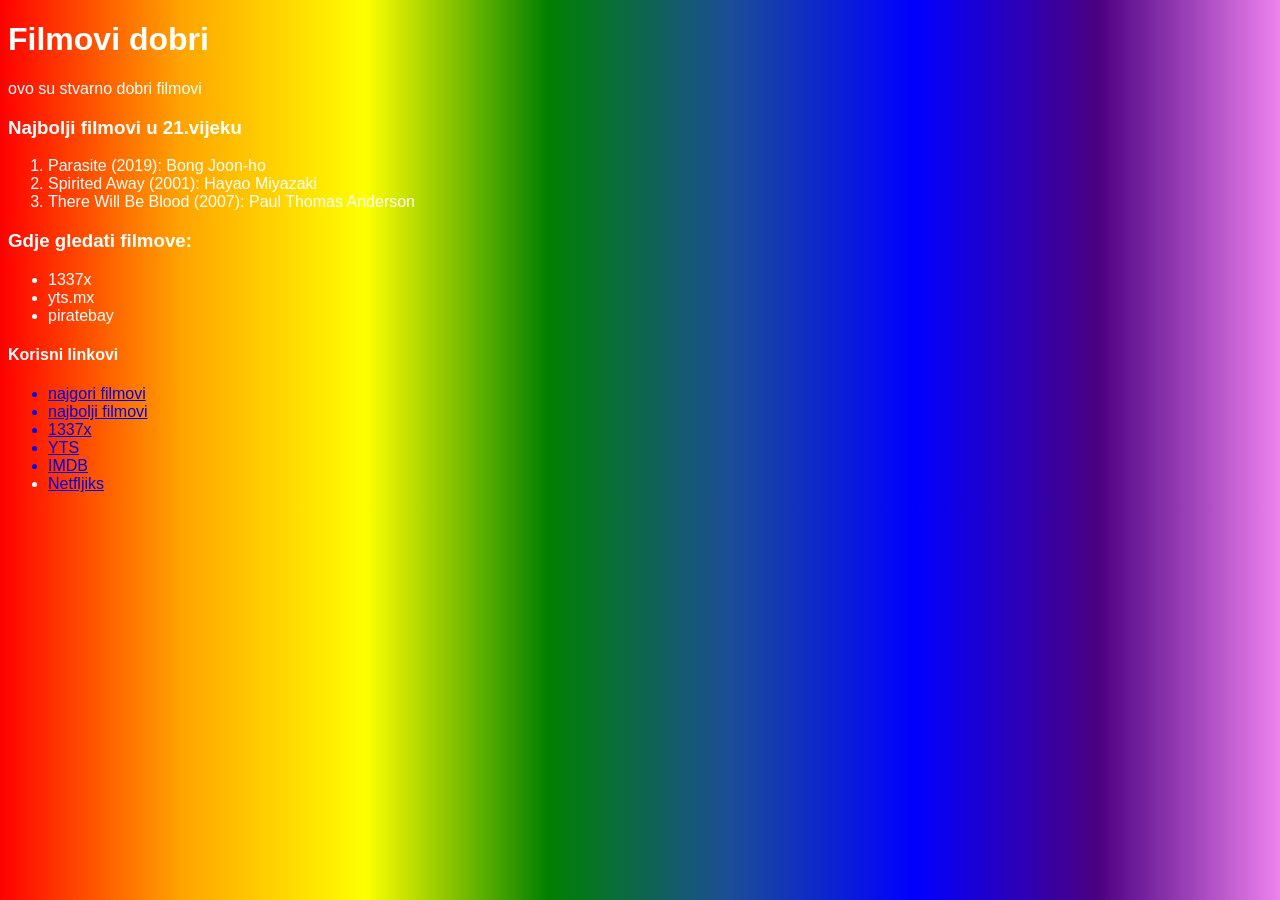
<file: r2_23_05_2026/class/index.html>
<!DOCTYPE html>
<html lang="en">
<head>
    <meta charset="UTF-8">
    <meta name="viewport" content="width=device-width, initial-scale=1.0">
    <title>Radionica 2</title>

    <style>
        body{
            font-family:"Comic Sans MS", "Comic Sans", cursive, sans-serif;
            background: linear-gradient(to right, red, orange, yellow, green,rgb(27, 77, 152), blue, indigo, violet);
            background-clip: text;
            color: white;
        }

    </style>
</head>
<body>

    <header>
        <h1>Filmovi dobri</h1>
        <p>ovo su stvarno dobri filmovi</p>
    </header>

    <main>

        <section>
            <h3>Najbolji filmovi u 21.vijeku</h3>
            <ol>
                <li>Parasite (2019): Bong Joon-ho</li>
                <li>Spirited Away (2001): Hayao Miyazaki</li>
                <li>There Will Be Blood (2007): Paul Thomas Anderson</li>
            </ol>
        </section>

        <section>
            <h3>Gdje gledati filmove:</h3>
            <ul>
                <li>1337x</li>
                <li>yts.mx</li>
                <li>piratebay</li>
            </ul>
        </section>
        
    </main>

    <!-- znacii ljudi strasno -->
    <!-- komentarcic -->
    <footer>
        <h4>Korisni linkovi</h4>

        <ul>
            <a href="worstfilm.html" target="_blank"><li>najgori filmovi</li></a>
            <a href="bestfilm.html" target="_blank"><li>najbolji filmovi</li></a>
            <a href="https://www.1337x.tw/" target="_blank">
                <li>1337x</li>
            </a>

            <a href="https://yts.lu/" target="_blank">
                <li>YTS</li>
            </a>

            <a href="https://imdb.com/" target="_blank">
                <li>IMDB</li>
            </a>
            <li><a href="https://www.netflix.com/" >Netfljiks</a></li>

        </ul>
    </footer>

</body>
</html>
</file>
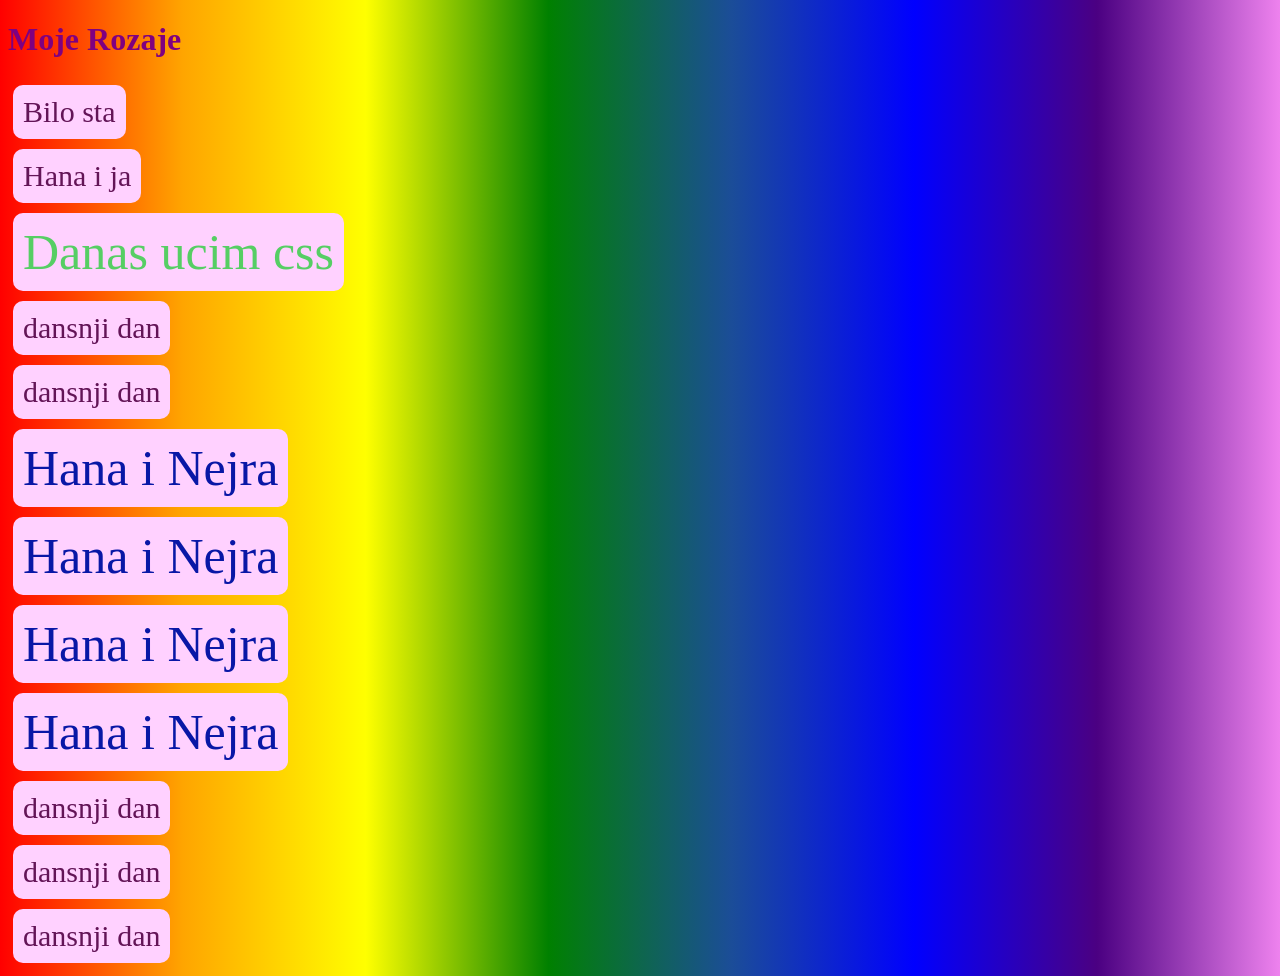
<file: r3_24_05_2026/class/index.html>
<!DOCTYPE html>
<html lang="en">
<head>
    <meta charset="UTF-8">
    <meta name="viewport" content="width=device-width, initial-scale=1.0">
    <title>Document</title>
    <style>
        body{
             background: linear-gradient(to right, red, orange, yellow, green,rgb(27, 77, 152), blue, indigo, violet);
            background-clip: text;
        }
        p{
            color:rgb(99, 20, 87);
            margin: 5px;
            font-size: 30px;
            display: inline-block;
            border-radius: 10px;
            padding: 10px;
        }
        .Obojeni_paragraf{
            color:rgb(8, 23, 166);
        }
    </style>
    <link rel="stylesheet" href="ctyle.css">
</head>
<body>
    <Header>
        <h1 style="color: purple;">Moje Rozaje</h1>
        <p>Bilo sta</p> <br>
        <p>Hana i ja</p><br>
        <p style="color:rgb(86, 206, 100);font-size:50px">Danas ucim css</p><br>
    </Header>
    <section>
        <p>dansnji dan</p><br>
        <p>dansnji dan</p><br>
        <p class="Obojeni_paragraf">Hana i Nejra</p><br>
        <p class="Obojeni_paragraf">Hana i Nejra</p><br>
        <p class="Obojeni_paragraf">Hana i Nejra</p><br>
        <p class="Obojeni_paragraf">Hana i Nejra</p><br>

        <p>dansnji dan</p><br>
        <p>dansnji dan</p><br>
        <p>dansnji dan</p><br>

    </section>
</body>
</html>
</file>
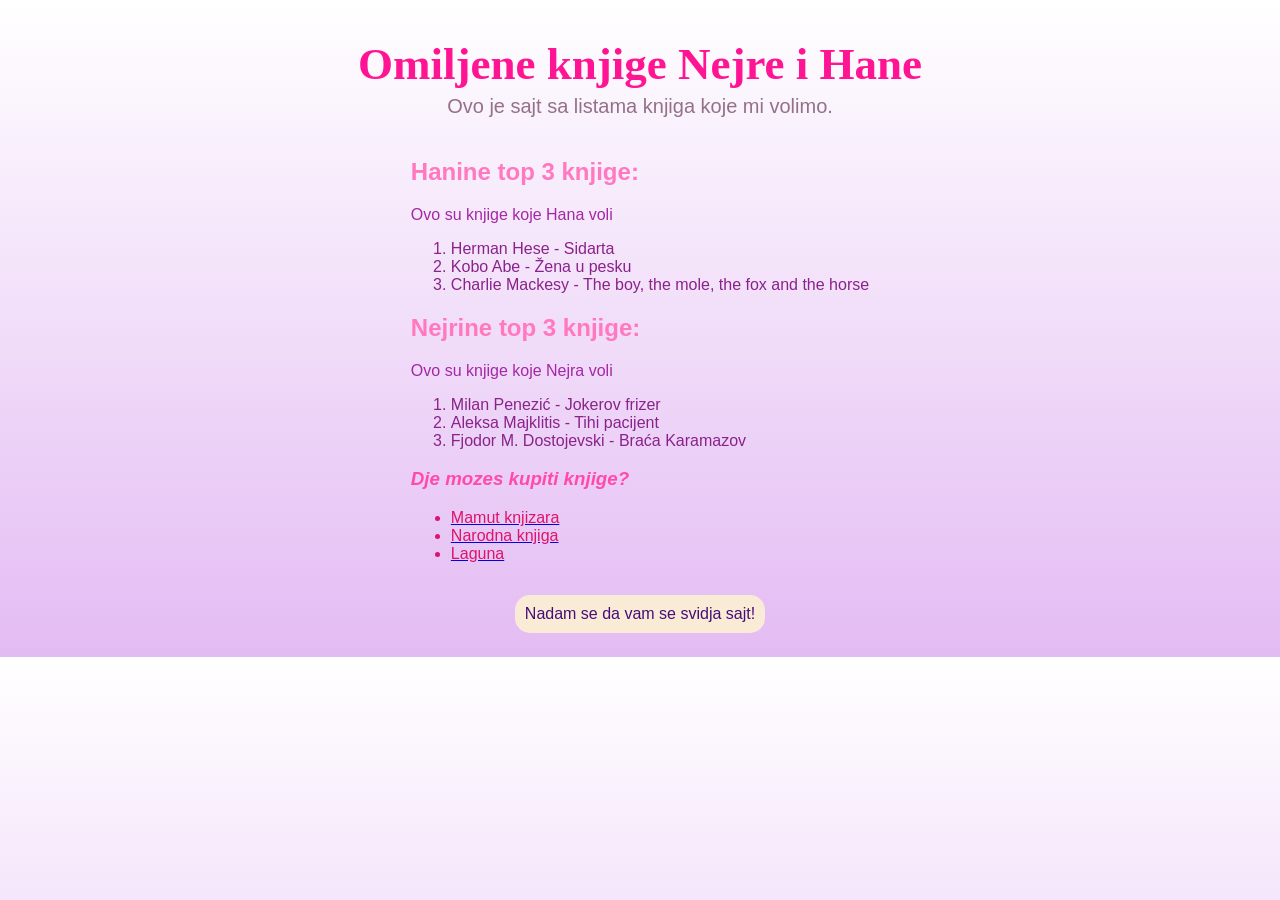
<file: r3_24_05_2026/exercises/index.html>
<!DOCTYPE html>
<html lang="bs">
<head>
    <meta charset="UTF-8">
    <meta name="viewport" content="width=device-width, initial-scale=1.0">
    <title>Knjige</title>

    <link rel="stylesheet" href="style.css">

    <style>
        h1 {
            color: deeppink;
            text-align: center;
            margin-bottom: 0px;
            font-family: Georgia, "Times New Roman", Times, serif;
            font-weight: bolder;
            font-size: 45px;
        }

        h2{
            color: rgb(255, 120, 192);
        }
        h3{
            font-style: italic;
            color:rgb(255, 74, 170);
        }

        #nesto {
            text-align: center;
            margin-top: 5px;
            font-size: 20px;
            color: rgb(148, 113, 137);
        }

    </style>
    

</head>
<body>
    <header>
        <h1>Omiljene knjige Nejre i Hane</h1>
        <p id="nesto">Ovo je sajt sa listama knjiga koje mi volimo.</p>
    </header>
    
    <main>
        <section>
           <h2>Hanine top 3 knjige: </h2>
           <p class="ppodklasom">Ovo su knjige koje Hana voli</p>
           <ol>
            <li>Herman Hese - Sidarta</li>
            <li>Kobo Abe - Žena u pesku</li>
            <li>Charlie Mackesy - The boy, the mole, the fox and the horse</li>
           </ol>     
        </section>

        <section>
           <h2>Nejrine top 3 knjige: </h2>
           <p class="ppodklasom">Ovo su knjige koje Nejra voli</p>
           <ol>
            <li>Milan Penezić - Jokerov frizer</li>
            <li>Aleksa Majklitis - Tihi pacijent</li>
            <li>Fjodor M. Dostojevski - Braća Karamazov</li>
           </ol>     
        </section>

        <section>
           <h3>Dje mozes kupiti knjige?</h3>
           <ul>
            <a href="https://www.mamut.me/" target="_blank"><li class="lista">Mamut knjizara</li></a>
            <a href="https://narodna-knjiga.com/" target="_blank"><li class="lista">Narodna knjiga</li></a>
            <a href="https://laguna.rs/" target="_blank"><li class="lista">Laguna</li></a>
           </ul>     
        </section>
    </main>

    <footer>
        <p style="color: rgb(68, 15, 118); background-color: antiquewhite; padding: 10px; border-radius: 15px; text-align: center;">Nadam se da vam se svidja sajt!</p>
    </footer>
</body>
</html>
</file>
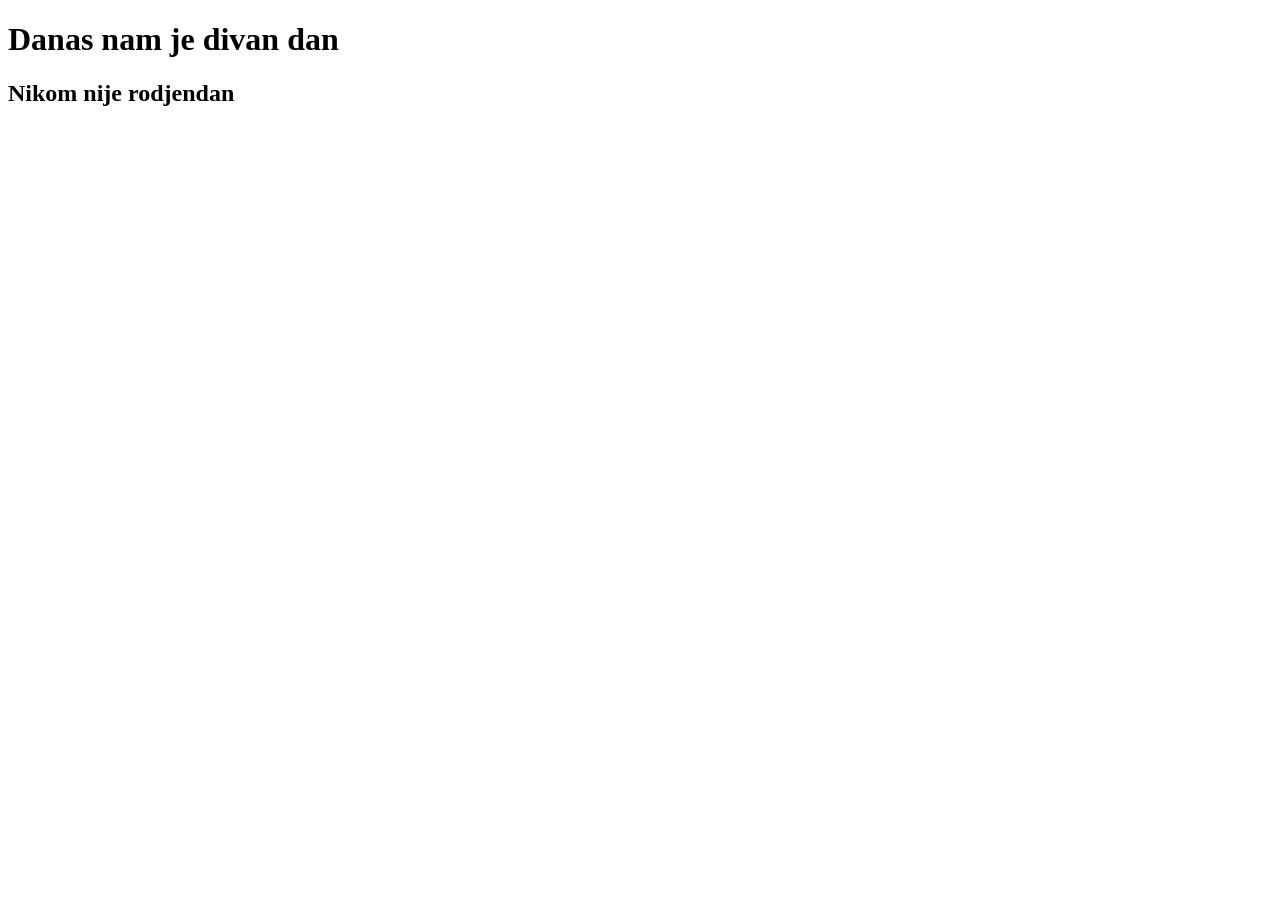
<file: nesto.html>
<!DOCTYPE html>
<html lang="en">
<head>
    <meta charset="UTF-8">
    <meta name="viewport" content="width=device-width, initial-scale=1.0">
    <title>Document</title>
</head>
<body>
    <h1>Danas nam je divan dan</h1>
    <h2>Nikom nije rodjendan</h2>
</body>
</html>
</file>
<file: r3_24_05_2026/class/ctyle.css>
p{
    background-color:rgb(255, 209, 255);
}
.Obojeni_paragraf{
    font-size:50px;
}
</file>
<file: r3_24_05_2026/exercises/style.css>
body {
     display: flex;
     flex-direction: column;
     justify-content: center;
     align-items: center;
     font-family: Verdana, Geneva, Tahoma, sans-serif;
     background: linear-gradient(white, rgb(227, 187, 243));
 }

 .ppodklasom {
     color: rgb(165, 39, 165);
 }

 li {
     color: rgb(138, 34, 138);
 }

 .lista {
     color: rgb(220, 20, 107);
 }

 .futerp {
    background-color: antiquewhite;
 }
</file>
